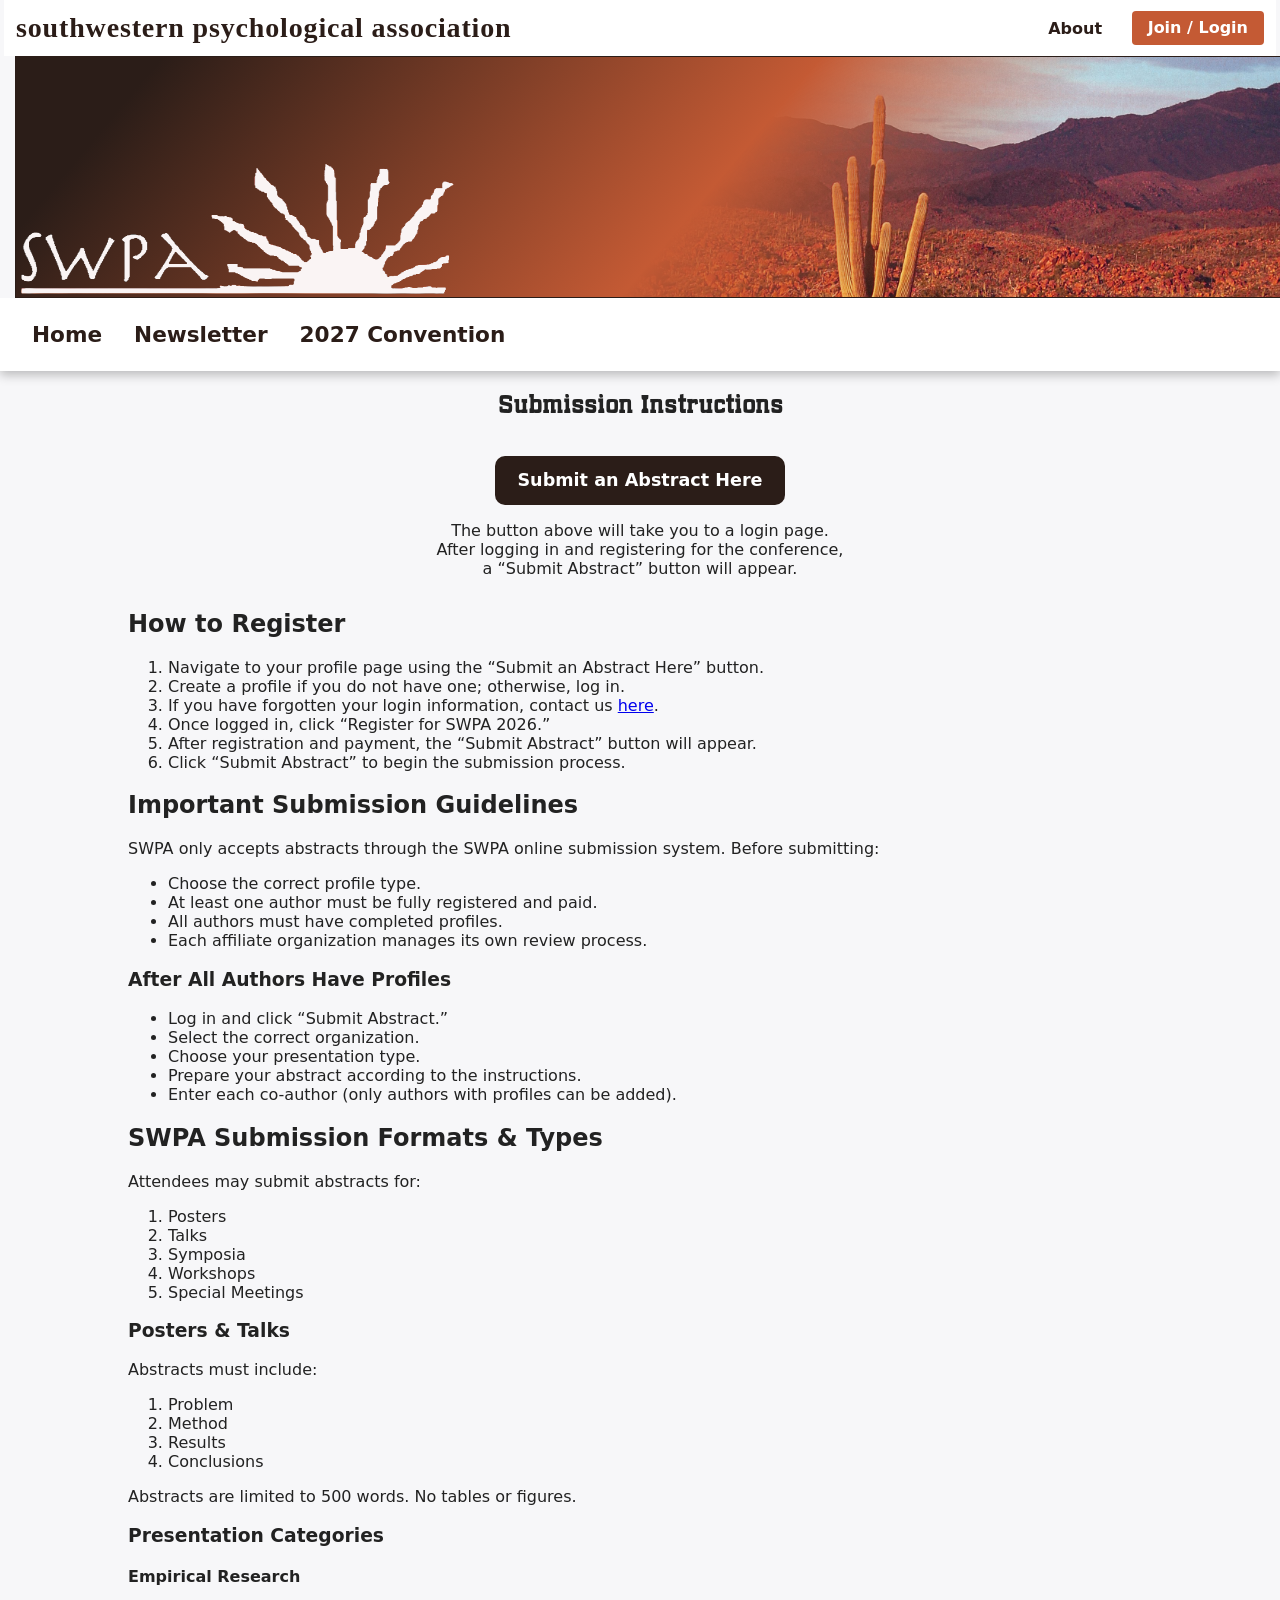
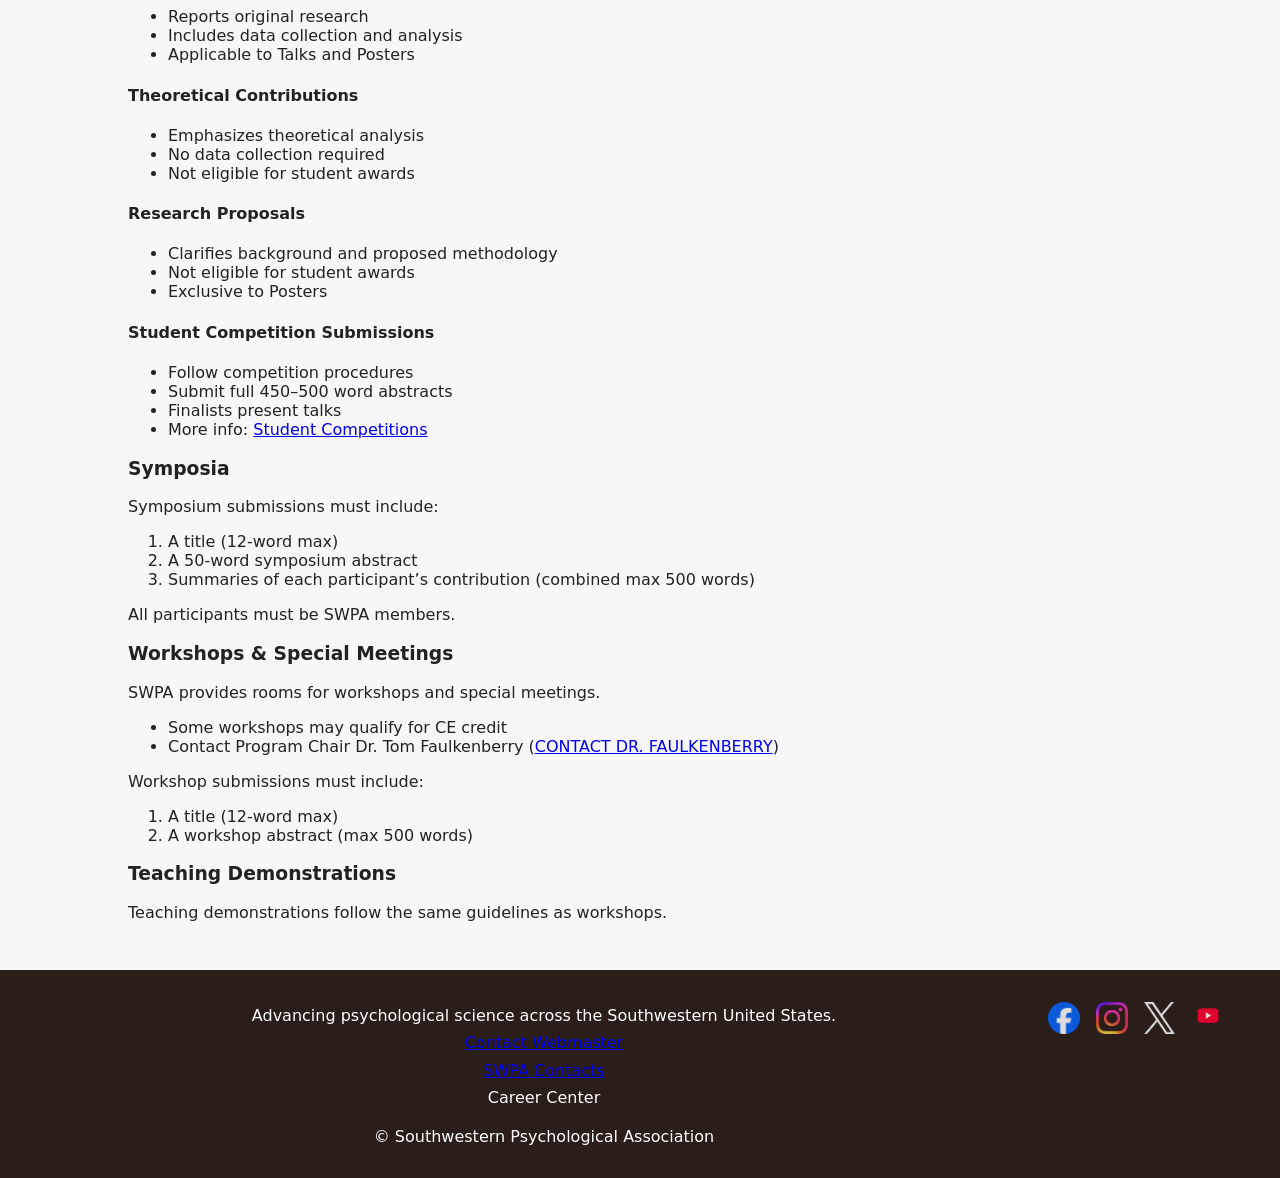
<file: SubmissionInstructions.html>
<!DOCTYPE html>
<html lang="en">
<head>
    <meta charset="UTF-8">
    <title>SWPA Submission Instructions</title>
    <link rel="stylesheet" href="swpa.css">
</head>

<body>

<header class="swpa-header">

    <!-- TOP WHITE BAR -->
    <div class="swpa-topbar">
        <div class="topbar-left">southwestern psychological association</div>
	<div class="topbar-right">
    		<a href="AboutSWPA.html" 
      			style="margin-right:1.5rem; 
              		color:var(--swpa-dark); 
              		font-weight:600; 
              		text-decoration:none;">
        			About
    			</a>

    <a href="https://www.xcdsystem.com/swpsych/member" class="topbar-btn">
        Join / Login
    </a>
</div>
    </div>

    <!-- NEW RESPONSIVE BANNER -->
    <div class="swpa-banner">
        <img src="ImagesThumbnails/swpa_logo_white.png" alt="SWPA Logo" class="banner-img-left">
        <img src="ImagesThumbnails/desertsun.jpg" alt="Desert Sun" class="banner-img">
        <div class="banner-gradient"></div>
    </div>

    <!-- NEW NAVIGATION BAR -->
    <nav class="swpa-nav">

        <!-- Hamburger checkbox -->
        <input type="checkbox" id="menu-toggle" class="menu-toggle">

        <!-- Hamburger button -->
        <label for="menu-toggle" class="hamburger">
            <span class="hamburger-icon"></span>
        </label>

        <!-- Center navigation -->
        <ul class="nav-center">
            <li><a href="index.html">Home</a></li>
            <li><a href="Newsletters.html">Newsletter</a></li>

            <li class="dropdown">
                <a href="#">2027 Convention</a>
                <ul class="dropdown-menu">
                    <li><a href="Convention2027.html">Current Convention</a></li>
                    <li><a href="PastConventions.html">Past Conventions</a></li>
                </ul>
            </li>
        </ul>

    </nav>

</header>

<main class="main-content">
    <div class="main-inner">

        <!-- PAGE TITLE -->
        <section style="text-align:center; margin-bottom:2rem;">
            <h1 class="invited-title" style="font-family:'SWPAHeaderFont', serif;">
                Submission Instructions
            </h1>

            <a class="btn primary" 
               href="https://www.xcdsystem.com/swpsych/member" 
               target="_blank"
               style="margin-top:1rem;">
               Submit an Abstract Here
            </a>

            <p style="margin-top:1rem;">
                The button above will take you to a login page.<br>
                After logging in and registering for the conference,<br>
                a “Submit Abstract” button will appear.
            </p>
        </section>

        <!-- HOW TO REGISTER -->
        <section>
            <h2 class="invited-title">How to Register</h2>

            <ol>
                <li>Navigate to your profile page using the “Submit an Abstract Here” button.</li>
                <li>Create a profile if you do not have one; otherwise, log in.</li>
                <li>If you have forgotten your login information, contact us <a href="mailto:jrandell4@uco.edu">here</a>.</li>
                <li>Once logged in, click “Register for SWPA 2026.”</li>
                <li>After registration and payment, the “Submit Abstract” button will appear.</li>
                <li>Click “Submit Abstract” to begin the submission process.</li>
            </ol>
        </section>

        <!-- IMPORTANT GUIDELINES -->
        <section>
            <h2 class="invited-title">Important Submission Guidelines</h2>

            <p>SWPA only accepts abstracts through the SWPA online submission system. Before submitting:</p>

            <ul>
                <li>Choose the correct profile type.</li>
                <li>At least one author must be fully registered and paid.</li>
                <li>All authors must have completed profiles.</li>
                <li>Each affiliate organization manages its own review process.</li>
            </ul>

            <h3 class="invited-title">After All Authors Have Profiles</h3>

            <ul>
                <li>Log in and click “Submit Abstract.”</li>
                <li>Select the correct organization.</li>
                <li>Choose your presentation type.</li>
                <li>Prepare your abstract according to the instructions.</li>
                <li>Enter each co-author (only authors with profiles can be added).</li>
            </ul>
        </section>

        <!-- SUBMISSION FORMATS -->
        <section>
            <h2 class="invited-title">SWPA Submission Formats & Types</h2>

            <p>Attendees may submit abstracts for:</p>

            <ol>
                <li>Posters</li>
                <li>Talks</li>
                <li>Symposia</li>
                <li>Workshops</li>
                <li>Special Meetings</li>
            </ol>

            <h3 class="invited-title">Posters & Talks</h3>

            <p>Abstracts must include:</p>

            <ol>
                <li>Problem</li>
                <li>Method</li>
                <li>Results</li>
                <li>Conclusions</li>
            </ol>

            <p>Abstracts are limited to 500 words. No tables or figures.</p>

            <h3 class="invited-title">Presentation Categories</h3>

            <h4>Empirical Research</h4>
            <ul>
                <li>Reports original research</li>
                <li>Includes data collection and analysis</li>
                <li>Applicable to Talks and Posters</li>
            </ul>

            <h4>Theoretical Contributions</h4>
            <ul>
                <li>Emphasizes theoretical analysis</li>
                <li>No data collection required</li>
                <li>Not eligible for student awards</li>
            </ul>

            <h4>Research Proposals</h4>
            <ul>
                <li>Clarifies background and proposed methodology</li>
                <li>Not eligible for student awards</li>
                <li>Exclusive to Posters</li>
            </ul>

            <h4>Student Competition Submissions</h4>
            <ul>
                <li>Follow competition procedures</li>
                <li>Submit full 450–500 word abstracts</li>
                <li>Finalists present talks</li>
                <li>More info: <a href="StudentCompetitions.html">Student Competitions</a></li>
            </ul>
        </section>

        <!-- SYMPOSIA -->
        <section>
            <h3 class="invited-title">Symposia</h3>

            <p>Symposium submissions must include:</p>

            <ol>
                <li>A title (12-word max)</li>
                <li>A 50-word symposium abstract</li>
                <li>Summaries of each participant’s contribution (combined max 500 words)</li>
            </ol>

            <p>All participants must be SWPA members.</p>
        </section>

        <!-- WORKSHOPS -->
        <section>
            <h3 class="invited-title">Workshops & Special Meetings</h3>

            <p>SWPA provides rooms for workshops and special meetings.</p>

            <ul>
                <li>Some workshops may qualify for CE credit</li>
                <li>Contact Program Chair Dr. Tom Faulkenberry (<a href="mailto:FAULKENBERRY@tarleton.edu">CONTACT DR. FAULKENBERRY</a>)</li>
            </ul>

            <p>Workshop submissions must include:</p>

            <ol>
                <li>A title (12-word max)</li>
                <li>A workshop abstract (max 500 words)</li>
            </ol>
        </section>

        <!-- TEACHING DEMONSTRATIONS -->
        <section>
            <h3 class="invited-title">Teaching Demonstrations</h3>

            <p>Teaching demonstrations follow the same guidelines as workshops.</p>
        </section>

    </div>
</main>

<!-- FOOTER -->
<footer class="site-footer">
    <div class="footer-inner">

        <div class="footer-left"></div>

        <div class="footer-links">
        <p>Advancing psychological science across the Southwestern United States.</p>
	<p><a href="mailto:jrandell4@uco.edu" target="_blank">Contact Webmaster</a></p>
	<p><a href="ContactSWPA.html" target="_blank">SWPA Contacts</a></p>
        <p>Career Center</p>
    <div class="footer-copyright">
        © Southwestern Psychological Association
    </div>
        </div>

        <div class="social-icons">
             <a href="https://www.facebook.com/SWPsychological" class="icon fb" aria-label="Facebook"></a>
             <a href="https://instagram.com/YourPage" class="icon ig" aria-label="Instagram"></a>
             <a href="https://x.com/YourPage" class="icon x" aria-label="X (Twitter)"></a>
	     <a href="#" class="icon yt" aria-label="YouTube"></a>
        </div>

    </div>

</footer>

</body>
</html>
</file>
<file: swpa.css>
/* =========================================================
   ROOT VARIABLES
   ========================================================= */
:root {
    --swpa-dark: #2b1d18;
    --swpa-orange: #c45a34;
    --swpa-light-bg: #ffffff;
    --swpa-desert-bg: #f3ede6;
}

/* =========================================================
   ADDITIONAL FONT STYLES
   ========================================================= */
@font-face {
    font-family: 'SWPAHeaderFont';
    src: url('ImagesThumbnails/WhatSoundPoundsNormal-R70o.ttf') format('truetype');
    font-weight: normal;
    font-style: normal;
}

@font-face {
    font-family: 'SWPASpecialFont';
    src: url('ImagesThumbnails/Helldorado-eVrp.ttf') format('truetype');
    font-weight: normal;
    font-style: normal;
}

/* =========================================================
   GLOBAL BASE
   ========================================================= */
body {
    margin: 0;
    font-family: system-ui, sans-serif;
    background: #f7f7f9;
    color: #222;
}

img {
    max-width: 100%;
    height: auto;
}

/* =========================================================
   HEADER SYSTEM
   ========================================================= */

/* ------------------------------
   TOP WHITE BAR
   ------------------------------ */
.swpa-topbar {
    width: calc(100% - 2rem);
    margin: 0 auto;
    background: var(--swpa-light-bg);
    color: var(--swpa-dark);
    padding: 0.75rem;
    display: flex;
    justify-content: space-between;
    align-items: center;
    font-weight: 700;
}

.topbar-btn {
    background: var(--swpa-orange);
    color: #fff;
    padding: 0.45rem 1rem;
    border-radius: 4px;
    text-decoration: none;
    font-weight: 600;
}

.topbar-left {
    font-family: Papyrus, fantasy;
    letter-spacing: 0.03em;
    font-size: 1.75rem;
}


/* =========================================================
   RESPONSIVE BANNER — FIXED BLENDING
   ========================================================= */

.swpa-banner {
    position: relative;
    width: calc(100% - 1rem);
    margin-left: auto;
    margin-right: 0;
    height: 240px;

border-left: 0.25px solid var(--swpa-dark);
border-bottom: 1.5px solid var(--swpa-dark);
border-top: 1.5px solid var(--swpa-dark);

    overflow: visible;
}

.banner-img-left {
    width: 35%;              /* or whatever width you want */
    height: auto;
    object-fit: cover;
    object-position: left;
    position: absolute;
    z-index: 3;
    left: 0;                 /* anchor to the left edge */
    bottom: 0;
}

.banner-img {
    width: 75%;              /* image occupies only the right quarter */
    height: 100%;
    object-fit: cover;
    object-position: center;
    position: absolute;
    z-index: 1;
    right: 0;                /* anchor image to the right edge */
    top: 0;
}

.banner-gradient {
    position: absolute;
    inset: 0;
    z-index: 2;   /* ← gradient stays BELOW both images */

    background: linear-gradient(
        130deg,
        #2b1d18 10%,     /* dark */
        #c45a34 55%,     /* orange */
        transparent 75% /* fade into image */
    );

    mask-image: linear-gradient(135deg, black 0%, black 70%, transparent 100%);
    -webkit-mask-image: linear-gradient(135deg, black 0%, black 70%, transparent 100%);

    pointer-events: none;
}

/* ------------------------------
   BOTTOM NAVIGATION BAR
   ------------------------------ */
.swpa-nav {
    background: var(--swpa-light-bg);
    padding: 1.5rem 1rem;
    border: none;
    display: flex;
    align-items: center;
    justify-content: center;
    position: relative;
}

.swpa-nav > * {
    width: calc(100% - 2rem);
    margin-left: 2rem;
}

/* Hamburger */
.menu-toggle {
    display: none;
}

.hamburger {
    display: none;
    position: absolute;
    left: 1rem;
    top: 0.75rem;
    cursor: pointer;
}

.hamburger-icon {
    width: 28px;
    height: 3px;
    background: var(--swpa-dark);
    border-radius: 2px;
    position: relative;
}

.hamburger-icon::before,
.hamburger-icon::after {
    content: "";
    width: 28px;
    height: 3px;
    background: var(--swpa-dark);
    border-radius: 2px;
    position: absolute;
    left: 0;
}

.hamburger-icon::before { top: -8px; }
.hamburger-icon::after { top: 8px; }

/* Nav links */
.nav-center {
    list-style: none;
    display: flex;
    gap: 2rem;
    margin: 0;
    padding: 0;
}

.nav-center a {
    color: var(--swpa-dark);
    text-decoration: none;
    font-size: 1.35rem;
    font-weight: 700;
}

.nav-center a:hover {
    color: var(--swpa-orange);
}

/* Dropdown */
.dropdown {
    position: relative;
}

.dropdown-menu {
    display: none;
    position: absolute;
    background: var(--swpa-dark);
    list-style: none;
    padding: 0.5rem 0;
    top: 100%;
    left: 0;
    min-width: 180px;
    border: 1px solid var(--swpa-orange);
    z-index: 999;
}

.dropdown-menu li a {
    display: block;
    padding: 0.5rem 1rem;
    color: #fff;
}

.dropdown-menu li a:hover {
    background: var(--swpa-orange);
}

.dropdown:hover .dropdown-menu {
    display: block;
}

/* Mobile nav */
@media (max-width: 900px) {
    .hamburger {
        display: block;
    }

    .nav-center {
        display: none;
        flex-direction: column;
        gap: 1rem;
        margin-top: 3rem;
        padding-bottom: 1rem;
    }

    #menu-toggle:checked ~ .nav-center {
        display: flex;
    }
}

.swpa-header {
    position: fixed;
    top: 0;
    left: 0;
    width: 100%;
    z-index: 9999;
    box-shadow: 0 4px 10px rgba(0,0,0,0.25);
}


/* =========================================================
   HERO BANNER
   ========================================================= */
.swpa-hero-banner {
    background: #ffffff;
    color: var(--swpa-dark);
    padding: 1rem 0;
    border-top: 2px solid var(--swpa-dark);
    border-bottom: 2px solid var(--swpa-dark);
}

.hero-inner {
    width: 80%;
    max-width: 1200px;
    margin: 0 auto;
    text-align: center;
    font-size: 1.2rem;
    font-weight: 600;
}

.hero-message {
    animation: fadeIn 1s ease;
}

@keyframes fadeIn {
    from { opacity: 0; }
    to { opacity: 1; }
}

/* =========================================================
   MAIN CONTENT
   ========================================================= */
.main-content {
    padding-top: 370px; /* perfect for your header */
}

.main-inner {
    width: 80%;
    max-width: 1200px;
    margin: 0 auto;
}

.content-grid {
    display: grid;
    grid-template-columns: 1fr 1fr;
    gap: 2rem;
}

@media (max-width: 900px) {
    .content-grid {
        grid-template-columns: 1fr;
    }
}

/* Cards */
.event-card {
    background: linear-gradient(135deg, var(--swpa-orange), var(--swpa-dark));
    border: 2px solid var(--swpa-dark);
    padding: 1rem;
    border-radius: 6px;
    color: #fff;
    margin-bottom: 1rem;
}

/* Base button */
.btn {
    display: inline-block;
    padding: 0.9rem 1.4rem;
    font-size: 1.1rem;
    font-weight: 600;
    border-radius: 10px;
    text-align: center;
    text-decoration: none;
    transition: all 0.2s ease;
    cursor: pointer;
}

/* Color themes */
.btn.primary {
    background: var(--swpa-dark);
    color: #fff;
}

.btn.warning {
    background: var(--swpa-orange);
    color: #fff;
}

.btn.accent {
    background: #8b4f2f;
    color: #fff;
}

/* Hover effects */
.btn:hover {
    transform: translateY(-3px);
    box-shadow: 0px 6px 12px rgba(0,0,0,0.25);
}


/* =========================================================
   NEW ABOUT SECTION
   ========================================================= */

.swpa-about-section {
    background: var(--swpa-orange);
    color: #fff;
    padding: 3rem 0;
    border-bottom: 2px solid #000;
}

.about-grid {
    width: 80%;
    max-width: 1200px;
    margin: 0 auto;
    display: grid;
    grid-template-columns: 1fr 1fr;
    gap: 2rem;
}

.about-left h2,
.about-left h3 {
    color: var(--swpa-dark);
}

.about-left p {
    font-size: 1.1rem;
    line-height: 1.6;
}

.about-right img {
    width: 100%;
    height: auto;
    border: 3px solid var(--swpa-orange);
    border-radius: 6px;
}

/* Mobile */
@media (max-width: 900px) {
    .about-grid {
        grid-template-columns: 1fr;
        text-align: center;
    }

    .about-right img {
        max-width: 80%;
        margin: 0 auto;
    }
}


/* =========================================================
   AFFILIATES — CONSISTENT LOGO SIZING
   ========================================================= */

.affiliates {
    padding: 2rem 0;
    text-align: center;
}

.affiliates-title {
    font-size: 1.6rem;
    font-weight: 700;
    color: var(--swpa-dark);
    margin-bottom: 1rem;
    letter-spacing: 0.05em;
}

.affiliates-inner {
    max-width: 1200px;
    margin: 0 auto;
    display: flex;
    flex-wrap: wrap;
    gap: 2.5rem;
    justify-content: center;
    align-items: center;
    border-top: 2px solid var(--swpa-dark);
    padding-top: 1.5rem;
}

/* --- Uniform logo sizing --- */
.affiliates-inner img {
    width: 140px;          /* consistent visual footprint */
    height: 80px;          /* consistent height */
    object-fit: contain;   /* preserve aspect ratio */
    background: #fff;      /* optional: clean background */
    padding: 6px;          /* optional: prevents cramped logos */
    border-radius: 4px;    /* optional: subtle polish */
    border: 2px solid var(--swpa-dark);
    opacity: 0.95;
    transition: opacity 0.2s ease;
}

.affiliates-inner img:hover {
    opacity: 1;
}

/* --- Responsive adjustments --- */
@media (max-width: 600px) {
    .affiliates-inner img {
        width: 120px;
        height: 70px;
    }
}

/* =========================================================
   ROTATING MESSAGE
   ========================================================= */

.swpa-message-rotator {
    width: 100%;
    height: 40vh;
    min-height: 450px;
    position: relative;
    overflow: hidden;
    background: white;
    border-top: 2px solid var(--swpa-dark);
    border-bottom: 2px solid var(--swpa-dark);
}

.swpa-message-rotator::before {
    content: "";
    position: absolute;
    inset: 0;
    background-image: url('ImagesThumbnails/swpawatermark.png');
    background-repeat: repeat;
    background-size: 300px;
    background-position: top left;
    opacity: 0.08;
    pointer-events: none;
    z-index: 0;
}

.message-slide {
    position: absolute;
    inset: 0;
    display: flex;
    opacity: 0;
    transition: opacity 1s ease;
    z-index: 5; /* added */
}
.message-slide.active {
    opacity: 1;
}

/* image wrapper + fade */
.message-img-wrap {
    width: 40%;
    height: 100%;
    position: relative;
    display: flex;
    align-items: center;
    justify-content: center;
}

.message-img {
    width: 100%;
    height: 100%;
    object-fit: contain;
    background: transparent;
    z-index: 1;
    position: relative;
}
}

.message-img-wrap::after {
    content: "";
    position: absolute;
    right: 0;
    top: 0;
    width: 8%;
    height: 100%;
    background: linear-gradient(to right, transparent, white);
    z-index: 5;
    pointer-events: none;
}

.message-text {
    width: 60%;
    padding: 2rem;
    font-size: 2.5rem;
    font-weight: 700;
    color: var(--swpa-dark);
    display: flex;
    flex-direction: column;   /* ← THIS stacks text + button */
    justify-content: center;
    align-items: center;      /* ← center-align text + button */
    gap: 1.2rem;              /* ← spacing between text and button */
    z-index: 2;
}


/* arrows */
.rotator-arrow {
    position: absolute;
    top: 50%;
    transform: translateY(-50%);
    font-size: 3rem;
    color: var(--swpa-dark);
    cursor: pointer;
    z-index: 10;
    padding: 0.5rem 1rem;
    user-select: none;
    transition: opacity 0.3s ease;
}

.rotator-prev { left: 1rem; }
.rotator-next { right: 1rem; }

.rotator-arrow:hover { opacity: 0.6; }

/* dots */
.rotator-dots {
    position: absolute;
    bottom: 1rem;
    width: 100%;
    display: flex;
    justify-content: center;
    gap: 0.75rem;
    z-index: 10;
}

.rotator-dot {
    width: 12px;
    height: 12px;
    background: var(--swpa-dark);
    opacity: 0.4;
    border-radius: 50%;
    cursor: pointer;
    transition: opacity 0.3s ease;
}

.rotator-dot.active {
    opacity: 1;
}

.rotator-btn {
    margin-top: 1.5rem;
    font-size: 1.4rem;
    padding: 0.9rem 1.6rem;
    display: inline-block;
}


/* =========================================================
   FOOTER
   ========================================================= */
.site-footer {
    background: var(--swpa-dark);
    color: #fff;
    padding: 2rem 0;
    margin-top: 3rem;
}

.footer-inner {
    max-width: 1200px;
    margin: 0 auto;
    display: flex;
    justify-content: space-between;   /* two columns */
    align-items: flex-start;           /* icons stay at the top */
    text-align: center;                /* center text inside left column */
}

.footer-links p {
    margin: 0.25rem 0;
    line-height: 1.2;
}


.footer-links {
    flex: 1;                           /* takes up left column */
    display: flex;
    flex-direction: column;
    align-items: center;               /* center each link */
}

.social-icons {
    display: flex;
    gap: 1rem;
    justify-content: flex-end;         /* push icons outward */
    align-items: flex-start;           /* align icons at top */
    flex: 0 0 auto;                    /* keep icons tight */
    margin-right: 1rem;                /* optional: push further right */
}



@media (max-width: 900px) {
    .footer-inner {
        flex-direction: column;
        text-align: center;
    }
}

.icon {
    width: 32px;
    height: 32px;
    background-size: contain;
    background-repeat: no-repeat;
    opacity: 0.85;
}

.icon:hover {
    opacity: 1;
}

.icon.fb { background-image: url('ImagesThumbnails/FBLogo.png'); }
.icon.ig { background-image: url('ImagesThumbnails/Insta.png'); }
.icon.x  { background-image: url('ImagesThumbnails/XLogo.png'); }
.icon.yt { background-image: url('ImagesThumbnails/YT.png'); }

.footer-copyright {
    text-align: center;
    margin-top: 1rem;
}

/* =========================================================
   VIDEO BACKGROUND SECTION
   ========================================================= */

.swpa-video-section {
    position: relative;
    width: 100%;
    height: 55vh;
    min-height: 400px;
    overflow: hidden;
    border-top: 2px solid var(--swpa-dark);
    border-bottom: 2px solid var(--swpa-dark);
}

.video-bg {
    position: absolute;
    inset: 0;
    width: 100%;
    height: 100%;
    object-fit: cover;
    z-index: 1;
}

/* Dark overlay for readability */
.video-overlay {
    position: absolute;
    inset: 0;
    background: rgba(0,0,0,0.45);
    z-index: 2;
}

/* Content centered over video */
.video-content {
    position: relative;
    z-index: 3;
    height: 100%;
    display: flex;
    flex-direction: column;
    justify-content: center;
    align-items: center;
    color: #fff;
    text-align: center;
    padding: 1rem;
}

.video-content h2 {
    font-size: 2.2rem;
    margin-bottom: 1.5rem;
    letter-spacing: 0.05em;
}

/* Buttons */
.video-buttons {
    display: flex;
    gap: 1.5rem;
}

.video-btn {
    background: var(--swpa-orange);
    color: #fff;
    padding: 1rem 2rem;
    font-size: 1.3rem;
    border-radius: 8px;
    font-weight: 700;
    text-decoration: none;
    transition: all 0.3s ease;
}

.video-btn:hover {
    background: var(--swpa-dark);
    transform: translateY(-4px);
}

/* Mobile layout */
@media (max-width: 900px) {
    .video-buttons {
        flex-direction: column;
        gap: 1rem;
    }

    .video-content h2 {
        font-size: 1.8rem;
    }
}

/* =========================================================
   CONVENTION HERO (Ken Burns Banner)
   ========================================================= */

.convention-hero {
    position: relative;
    width: 100%;
    height: 50vh; /* adjust to taste */
    min-height: 450px;
    overflow: hidden;
}

/* Background image with Ken Burns effect */

/* Orange fade on the right */
.convention-hero-overlay {
    position: absolute;
    inset: 0;
    background: linear-gradient(
        to right,
        rgba(0,0,0,0) 0%,          /* left side: no darkening */
        rgba(0,0,0,0) 50%,         /* middle: still transparent */
        rgba(196,90,52,0.4) 65%,   /* SWPA orange begins */
        rgba(196,90,52,0.7) 80%,   /* stronger orange */
        rgba(196,90,52,1.0) 100%   /* fully opaque orange */
    );
    opacity: 0.65;
    z-index: 2;
    pointer-events: none;
}

/* Text overlay */
.convention-hero-text {
    position: absolute;
    top: 50%;
    right: 10%;
    transform: translateY(-50%);
    color: var(--swpa-dark);
    z-index: 5;
    text-shadow: 0 2px 6px rgba(0,0,0,0.4);
}

.convention-hero-text h1 {
    font-size: 3rem;
    margin: 0 0 0.5rem 0;
    font-family: 'SWPAHeaderFont', serif; /* your new font */
}

.convention-hero-text h2,
.convention-hero-text h3 {
    font-size: 1.8rem;
    margin: 0.25rem 0;
    font-family: 'SWPAHeaderFont', serif; /* your new font */
}


.convention-hero-video {
    position: absolute;
    inset: 0;
    width: 100%;
    height: 100%;
    object-fit: cover;   /* fills the hero area */
    z-index: 1;          /* behind overlay + text */
}

/* =========================================================
   CONVENTION COLLAPSIBLE SECTIONS — UPDATED
   ========================================================= */

.convention-collapse {
    width: 100%;
    background: #fff; /* full white background */
    margin: 2rem 0;
    border: 2px solid var(--swpa-dark);
    border-radius: 6px;
}

/* Header button */
.collapse-toggle {
    width: 100%;
    background: #fff;
    color: var(--swpa-dark);
    padding: 1.2rem 1.5rem;
    font-size: 1.8rem;
    font-family: 'SWPAHeaderFont', serif; /* your new font */
    font-weight: 700;
    text-align: left;
    border: none;
    cursor: pointer;
    display: flex;
    justify-content: space-between; /* pushes plus sign to right */
    align-items: center;
    border-bottom: 2px solid var(--swpa-dark);
}

/* Plus/minus icon */
.collapse-icon {
    font-weight: 700;
    color: var(--swpa-orange);
    margin-left: auto;
    padding-left: 1rem;
    letter-spacing: 0.03em;
}

/* Collapsible content */
.collapse-content {
    display: none;
    background: #fff; /* white background inside */
    padding: 1.5rem;
    animation: fadeIn 0.4s ease;
}

/* Three-column grid */
.reg-grid {
    display: grid;
    grid-template-columns: repeat(3, 1fr);
    gap: 2rem;
    margin-top: 1.5rem;
}

/* Registration cards */
.reg-card {
    background: #fff;
    border-top: 2px solid var(--swpa-dark);
    border-bottom: 2px solid var(--swpa-dark);
    padding: 1rem;
}

.reg-card h3 {
    font-family: 'SWPAHeaderFont', serif;
    color: var(--swpa-orange);
    margin-top: 0;
}

@media (max-width: 900px) {
    .reg-grid {
        grid-template-columns: 1fr;
    }
}

/* Full-width registration button */
.reg-fullwidth-btn {
    width: 100%;
    background: #fff;
    border-top: 2px solid var(--swpa-dark);
    border-bottom: 2px solid var(--swpa-dark);
    margin-top: 2rem;
    padding: 1.2rem 0;
    text-align: center;
}

.reg-link {
    display: block;
    width: 100%;
    font-family: 'SWPAHeaderFont', serif; /* your new font */
    font-size: 1.6rem;
    font-weight: 700;
    color: var(--swpa-orange);
    text-decoration: none;
    letter-spacing: 0.03em;
    transition: all 0.25s ease;
}

/* Hover effect */
.reg-link:hover {
    color: var(--swpa-dark);
    background: var(--swpa-desert-bg);
    cursor: pointer;
}


/* =========================================================
   NEWSLETTER PAGE
   ========================================================= */

/* ------------------------------
   HERO
------------------------------ */
.newsletter-hero {
    text-align: center;
    padding: 1rem 0;
}

.newsletter-hero-img {
    width: 100%;
    height: auto;
    object-fit: contain;
    border-radius: 12px;
    margin-bottom: 0.5rem;
}

.newsletter-title {
    font-size: 2.4rem;
    color: var(--swpa-dark);
    margin-bottom: 0.5rem;
}

.newsletter-subtitle {
    font-size: 1.2rem;
    color: var(--swpa-orange);
    margin-bottom: 1.5rem;
}

.newsletter-current-btn {
    font-size: 1.4rem;
    padding: 1rem 2rem;
    border-radius: 12px;
    margin-top: 1rem;
}

/* ------------------------------
   MAIN LAYOUT (Sidebar + Content)
------------------------------ */
.newsletter-layout {
    display: grid;
    grid-template-columns: 280px auto;
    gap: 2rem;
    margin-top: 2rem;
}

/* ------------------------------
   SIDEBAR
------------------------------ */
.newsletter-sidebar {
    background: var(--swpa-desert-bg);
    padding: 1.5rem;
    font-size: 1rem;
    line-height: 1.5;
}

.newsletter-sidebar h2 {
    margin: 0 0 1rem 0;
    font-size: 1.3rem;
    color: var(--swpa-dark);
}

/* Base list reset */
.newsletter-menu,
.newsletter-decade-volumes,
.newsletter-issues {
    list-style: none;
    padding: 0;
    margin: 0;
}

/* ------------------------------
   DECADE ACCORDION
------------------------------ */
.newsletter-decade {
    margin-bottom: 1.5rem;
}

.newsletter-decade-toggle {
    width: 100%;
    text-align: left;
    background: transparent;
    border: none;
    padding: 0.5rem 0;
    font-size: 1.2rem;
    font-weight: 700;
    color: var(--swpa-dark);
    cursor: pointer;
}

.newsletter-decade-toggle:hover {
    color: var(--swpa-orange);
}

.newsletter-decade-volumes {
    padding-left: 1rem;
    margin-top: 0.5rem;
    display: none;
}

.newsletter-decade.open .newsletter-decade-volumes {
    display: block;
}

/* ------------------------------
   VOLUME ACCORDION
------------------------------ */
.newsletter-volume {
    margin-bottom: 1rem;
}

.newsletter-volume-toggle {
    width: 100%;
    text-align: left;
    background: transparent;
    border: none;
    padding: 0.4rem 0;
    font-size: 1rem;
    font-weight: 700;
    color: var(--swpa-dark);
    cursor: pointer;
}

.newsletter-volume-toggle:hover {
    color: var(--swpa-orange);
}

.newsletter-issues {
    padding-left: 1rem;
    margin-top: 0.25rem;
    display: none;
}

.newsletter-volume.open .newsletter-issues {
    display: block;
}

.newsletter-issues a {
    color: var(--swpa-dark);
    font-size: 0.95rem;
    font-weight: 600;
    text-decoration: none;
}

.newsletter-issues a:hover {
    color: var(--swpa-orange);
}

/* ------------------------------
   MAIN CONTENT AREA
------------------------------ */
.newsletter-main {
    padding: 1rem;
}

/* ABOUT SECTION (right of sidebar) */
.newsletter-about {
    margin-bottom: 2rem;
}

/* ------------------------------
   TWO-COLUMN SECTION (Features + Editor)
------------------------------ */
.newsletter-two-col {
    display: grid;
    grid-template-columns: 2fr 1fr;
    gap: 2rem;
    margin-top: 1rem;
}

/* Left column: Featured Sections */
.newsletter-features-col ul.newsletter-features {
    padding-left: 1.2rem;
    line-height: 1.6;
}

/* Right column: Editor Info */
.newsletter-editor-col {
    padding-left: 1rem;
    text-align: center;
}

.newsletter-editor-img {
    width: 220px;
    border-radius: 12px;
    border: 3px solid var(--swpa-dark);
    margin-bottom: 1rem;
}

.newsletter-editor-btn {
    margin-top: 1rem;
    font-size: 1.2rem;
    padding: 0.9rem 1.6rem;
}

/* Editor two-column layout */
.editor-grid {
    display: grid;
    grid-template-columns: 1fr 220px;
    gap: 1.5rem;
    align-items: center;
}

.editor-text {
    text-align: left;
}

.editor-image {
    text-align: right;
}

.editor-image img {
    width: 220px;
    border-radius: 12px;
    border: 3px solid var(--swpa-dark);
}



/* ---------------------------------------------------------------
                     SWPA 2027 Speakers
--------------------------------------------------------------- */

/* Divider label between hero and rotating presenters */
.speaker-divider {
    width: 100%;
    padding: 1.5rem 0;
    margin: 0 auto;
    text-align: center;
    background: var(--swpa-light-bg);
    border-top: 3px solid var(--swpa-dark);
    border-bottom: 3px solid var(--swpa-dark);
}

.speaker-divider h2 {
    font-size: 2rem;
    font-weight: 700;
    font-family: 'SWPAHeaderFont', serif;
    color: var(--swpa-dark);
    letter-spacing: 0.05em;
    margin: 0;
}

/* ------------------------------
   MOBILE
------------------------------ */
@media (max-width: 900px) {

    .newsletter-layout {
        grid-template-columns: 1fr;
    }

    .newsletter-sidebar {
        order: 2;
    }

    .newsletter-main {
        order: 1;
    }

    .newsletter-two-col {
        grid-template-columns: 1fr;
    }

    .newsletter-editor-col {
        border-top: 2px solid var(--swpa-dark);
        margin-top: 2rem;
        padding-top: 2rem;
    }
}
</file>
